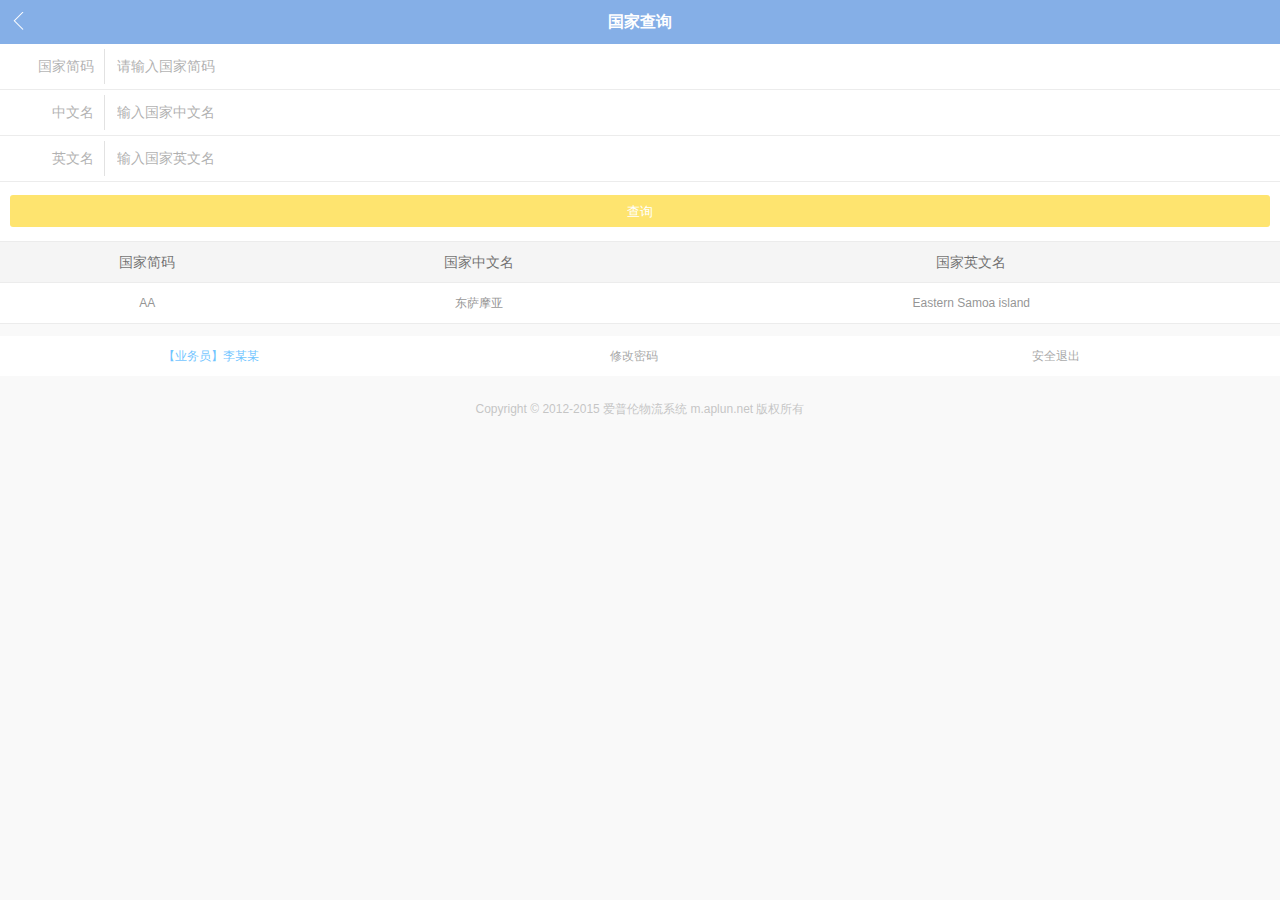
<file: wx-logistics-system/country.html>
<html>
<head>
<meta http-equiv="Content-Type" content="text/html; charset=utf-8" />
<meta name="author" content="m.aplun.net" />
<meta name="applicable-device" content="mobile" />
<meta name="viewport" content="width=device-width, initial-scale=1.0, maximum-scale=1.0, user-scalable=0" />
<title>国家查询 — 爱普伦物流系统·触摸版</title>
<link href="css/public.css" rel="stylesheet" type="text/css" />
<link href="css/style.css" rel="stylesheet" type="text/css">
<script src="js/jquery-1.8.3.min.js"></script>
<script>
$(window).load(function() {
	$("#status").fadeOut();
	$("#preloader").delay(350).fadeOut("slow");
})
</script>
</head>

<body>
<div class="mobile">
	<!--页面加载 开始-->
  <div id="preloader">
    <div id="status">
      <p class="center-text"><span>拼命加载中···</span></p>
    </div>
  </div>
  <!--页面加载 结束--> 
  <!--header 开始-->
  <header>
    <div class="header"> <a class="new-a-back" href="javascript:history.back();"> <span><img src="images/iconfont-fanhui.png"></span> </a>
      <h2>国家查询</h2>
      </div>
  </header>
  <!--header 结束-->
  
<section class="main">
  <form class="form-freight">
    <ul class="fm-list">
      <li class="fm-item">
        <label>国家简码</label>
        <input id="weightInput1" class="input-text-line" type="text" name="" value="" placeholder="请输入国家简码">
      </li>
      <li class="fm-item">
        <label>中文名</label>
        <input id="weightInput2" class="input-text-line" type="text" name="" value="" placeholder="输入国家中文名">
      </li>
      <li class="fm-item">
        <label>英文名</label>
        <input id="weightInput3" class="input-text-line" type="text" name="" value="" placeholder="输入国家英文名">
      </li>
    </ul>
    
    <div class="grid-btn">
      <input id="rateQuery" type="button" class="btn btn-submit" value="查询" name="">
    </div>
  </form>
  <section class="express-list">
  <table>
    <tbody><tr>
      <th>国家简码</th><th>国家中文名</th><th>国家英文名</th>
    </tr>
    <tr>
      <td>AA</td><td>东萨摩亚</td><td>Eastern Samoa island</td>
    </tr>
  </tbody></table>
  <div class="m_user w">
  	<a href="user.html" class="admin">【业务员】李某某</a>
    <a href="#">修改密码</a>
    <a href="#">安全退出</a>  </div>
</section>

</section>
  <div class="copyright">Copyright © 2012-2015 爱普伦物流系统 m.aplun.net 版权所有</div>
</div>
</body>
</html>
</file>
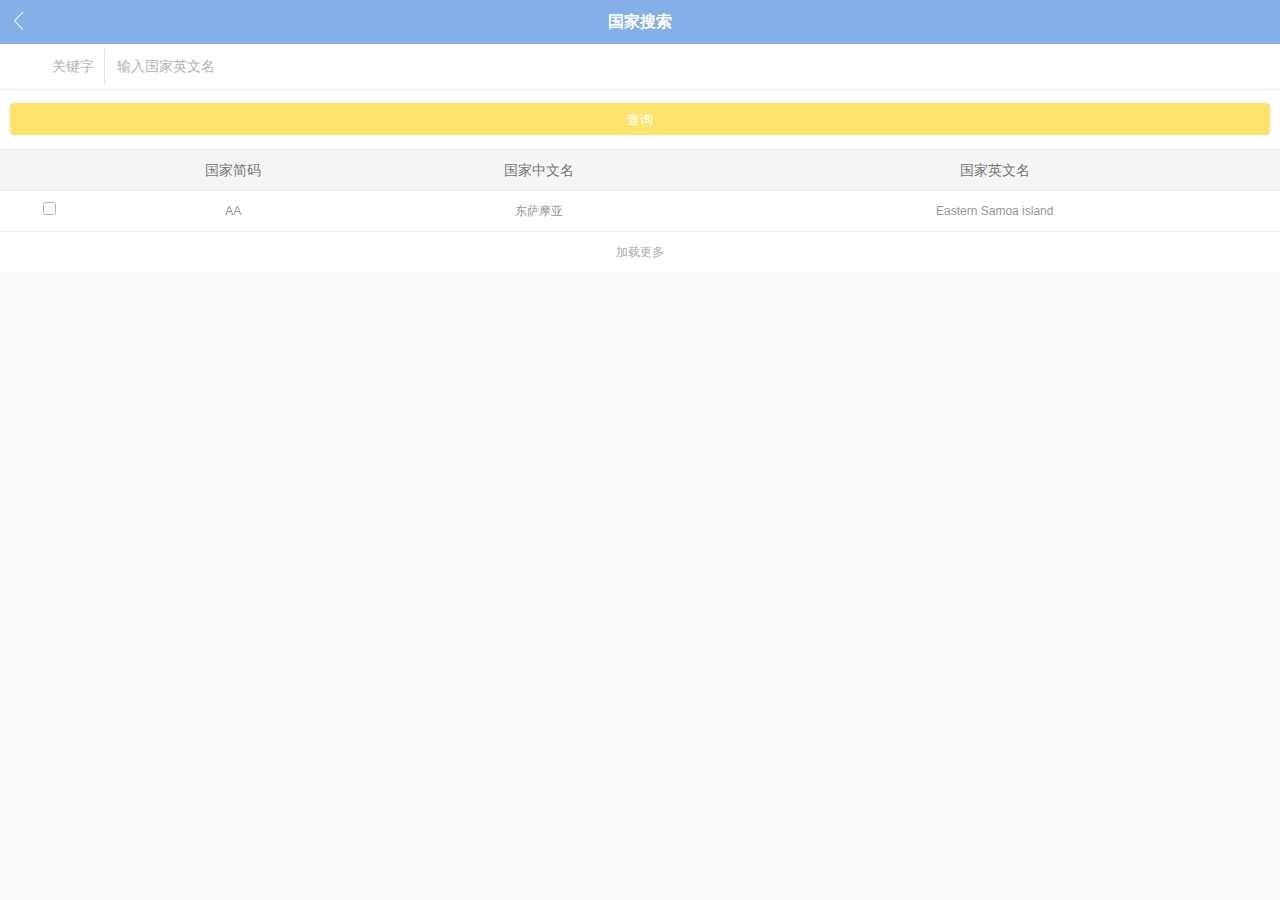
<file: wx-logistics-system/countrySearch.html>
<html>
<head>
<meta http-equiv="Content-Type" content="text/html; charset=utf-8" />
<meta name="author" content="m.aplun.net" />
<meta name="applicable-device" content="mobile" />
<meta name="viewport" content="width=device-width, initial-scale=1.0, maximum-scale=1.0, user-scalable=0" />
<title>国家搜索 — 爱普伦物流系统·触摸版</title>
<link href="css/public.css" rel="stylesheet" type="text/css" />
<link href="css/style.css" rel="stylesheet" type="text/css">
<script src="js/jquery-1.8.3.min.js"></script>
<script>
$(window).load(function() {
	$("#status").fadeOut();
	$("#preloader").delay(350).fadeOut("slow");
})
</script>
</head>

<body>
<div class="mobile">
	<!--页面加载 开始-->
  <div id="preloader">
    <div id="status">
      <p class="center-text"><span>拼命加载中···</span></p>
    </div>
  </div>
  <!--页面加载 结束--> 
  <!--header 开始-->
  <header>
    <div class="header"> <a class="new-a-back" href="javascript:history.back();"> <span><img src="images/iconfont-fanhui.png"></span> </a>
      <h2>国家搜索</h2>
      </div>
  </header>
  <!--header 结束-->
  
<section class="main">
  <form class="form-freight">
    <ul class="fm-list">
      <li class="fm-item">
        <label>关键字</label>
        <input id="weightInput3" class="input-text-line" type="text" name="" value="" placeholder="输入国家英文名">
      </li>
    </ul>
    
    <div class="grid-btn">
      <input id="rateQuery" type="button" class="btn btn-submit" value="查询" name="">
    </div>
  </form>
  <section class="express-list">
  <table>
    <tbody><tr>
      <th></th><th>国家简码</th><th>国家中文名</th><th>国家英文名</th>
    </tr>
    <tr>
      <td align="center"><input type="checkbox"></td><td>AA</td><td>东萨摩亚</td><td>Eastern Samoa island</td>
    </tr>
  </tbody></table>
  
  <div class="bl_more"><a href="#">加载更多</a></div>
</section>

</section>
  
</div>
</body>
</html>
</file>
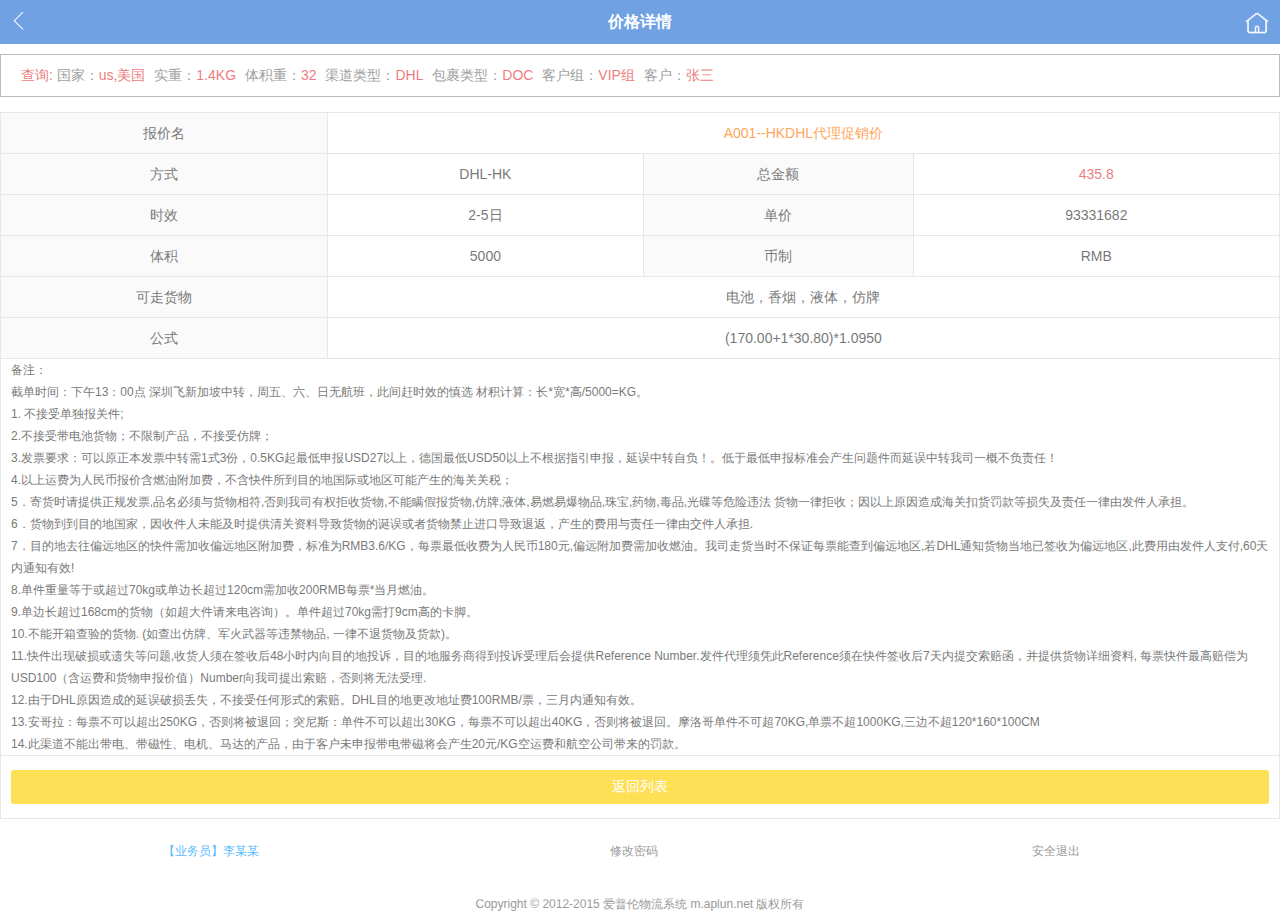
<file: wx-logistics-system/expPriceDetail.html>
<html>
<head>
<meta http-equiv="Content-Type" content="text/html; charset=utf-8" />
<meta name="author" content="m.aplun.net" />
<meta name="applicable-device" content="mobile" />
<meta name="viewport" content="width=device-width, initial-scale=1.0, maximum-scale=1.0, user-scalable=0" />
<title>快递价格查询 — 爱普伦物流系统·触摸版</title>
<link href="css/public.css" rel="stylesheet" type="text/css" />
<link href="css/style.css" rel="stylesheet" type="text/css">
<link rel="stylesheet" type="text/css" href="css/member.css" media="all" />
<script src="js/jquery-1.8.3.min.js"></script>
<script>
$(window).load(function() {
	$("#status").fadeOut();
	$("#preloader").delay(350).fadeOut("slow");
})
</script>
</head>

<body>
<div class="mobile">
	<!--页面加载 开始-->
  <div id="preloader">
    <div id="status">
      <p class="center-text"><span>拼命加载中···</span></p>
    </div>
  </div>
  <!--页面加载 结束--> 
  <!--header 开始-->
  <header>
    <div class="header"> <a class="new-a-back" href="javascript:history.back();"> <span><img src="images/iconfont-fanhui.png"></span> </a>
      <h2>价格详情</h2>
      <div class="head_right" style="top:10px;"><a href="index.html"><img src="images/iconfont-shouye.png" height="26"></a></div>
      </div>
  </header>
  <!--header 结束-->
  
<div class="main">
    <div class="new-order-track" style="margin-top:10px;">
    <span><b class="red">查询:</b> 国家：<strong>us,美国</strong> 实重：<strong>1.4KG</strong> 体积重：<strong>32</strong> 渠道类型：<strong>DHL</strong> 包裹类型：<strong>DOC</strong> 客户组：<strong>VIP组</strong>  客户：<strong>张三</strong></span>
    </div>
        <table class="tab_border f14" cellpadding="0" cellspacing="0">
                <tbody>
                    <tr>
                        <td class="tr td1">报价名</td>
                        <td class="tl" colspan="3"><b class="orange">A001--HKDHL代理促销价</b></td>
                    </tr>
                    <tr>
                        <td class="tr td1">方式</td>
                        <td class="tl">DHL-HK</td>
                        <td class="tr td1">总金额</td>
                        <td class="tl"><b class="red">435.8</b></td>
                    </tr>
                    <tr>
                        <td class="tr td1"> 时效</td>
                        <td class="tl">2-5日</td>
                        <td class="tr td1">单价</td>
                        <td class="tl">93331682</td>
                    </tr>
                    <tr>
                        <td class="tr td1"> 体积</td>
                        <td class="tl">5000</td>
                        <td class="tr td1"> 币制</td>
                        <td class="tl">RMB</td>
                    </tr>
                    <tr>
                        <td class="tr td1">可走货物</td>
                        <td class="tl" colspan="3">电池，香烟，液体，仿牌</td>
                    </tr>
                     <tr>
                        <td class="tr td1">公式
                        </td>
                        <td colspan="4">
                         (170.00+1*30.80)*1.0950
                        </td>
                        </tr>
                    <tr>
                        <td class="tl" colspan="4" align="left" style="font-size:12px; line-height:22px;">备注：											
<br>截单时间：下午13：00点   深圳飞新加坡中转，周五、六、日无航班，此间赶时效的慎选   材积计算：长*宽*高/5000=KG。  											
<br>1. 不接受单独报关件; 											
<br>2.不接受带电池货物；不限制产品，不接受仿牌；											
<br>3.发票要求：可以原正本发票中转需1式3份，0.5KG起最低申报USD27以上，德国最低USD50以上不根据指引申报，延误中转自负！。低于最低申报标准会产生问题件而延误中转我司一概不负责任！											
<br>4.以上运费为人民币报价含燃油附加费，不含快件所到目的地国际或地区可能产生的海关关税；											
<br>5．寄货时请提供正规发票,品名必须与货物相符,否则我司有权拒收货物,不能瞒假报货物,仿牌,液体,易燃易爆物品,珠宝,药物,毒品,光碟等危险违法 货物一律拒收；因以上原因造成海关扣货罚款等损失及责任一律由发件人承担。											
<br>6．货物到到目的地国家，因收件人未能及时提供清关资料导致货物的诞误或者货物禁止进口导致退返，产生的费用与责任一律由交件人承担.											
<br>7．目的地去往偏远地区的快件需加收偏远地区附加费，标准为RMB3.6/KG，每票最低收费为人民币180元,偏远附加费需加收燃油。我司走货当时不保证每票能查到偏远地区,若DHL通知货物当地已签收为偏远地区,此费用由发件人支付,60天内通知有效!											
<br>8.单件重量等于或超过70kg或单边长超过120cm需加收200RMB每票*当月燃油。											
<br>9.单边长超过168cm的货物（如超大件请来电咨询）。单件超过70kg需打9cm高的卡脚。											
<br>10.不能开箱查验的货物. (如查出仿牌、军火武器等违禁物品, 一律不退货物及货款)。											
<br>11.快件出现破损或遗失等问题,收货人须在签收后48小时内向目的地投诉，目的地服务商得到投诉受理后会提供Reference&nbsp;Number.发件代理须凭此Reference须在快件签收后7天内提交索赔函，并提供货物详细资料, 每票快件最高赔偿为USD100（含运费和货物申报价值）Number向我司提出索赔，否则将无法受理.											
<br>12.由于DHL原因造成的延误破损丢失，不接受任何形式的索赔。DHL目的地更改地址费100RMB/票，三月内通知有效。											
<br>13.安哥拉：每票不可以超出250KG，否则将被退回；突尼斯：单件不可以超出30KG，每票不可以超出40KG，否则将被退回。摩洛哥单件不可超70KG,单票不超1000KG,三边不超120*160*100CM											
<br>14.此渠道不能出带电、带磁性、电机、马达的产品，由于客户未申报带电带磁将会产生20元/KG空运费和航空公司带来的罚款。</td>
                    </tr>
                    <tr>
                        <td colspan="5"><a href="#" class="btn">返回列表</a></td>
                    </tr>
                </tbody>
            </table>
</div>
<div class="m_user w">
  	<a href="user.html" class="admin">【业务员】李某某</a>
    <a href="#">修改密码</a>
    <a href="#">安全退出</a>  </div>
  <div class="copyright">Copyright © 2012-2015 爱普伦物流系统 m.aplun.net 版权所有</div>
</div>
</body>
</html>
</file>
<file: wx-logistics-system/css/public.css>
@charset "utf-8";
/* CSS Document */
body {
	margin: 0px;
	padding: 0px;
	font-family:Helvetica,"Microsoft YaHei", Arial, Helvetica, sans-serif;
	background-color: #f5f5f5;
	-webkit-text-size-adjust: none 
}
ul, li {
	margin: 0px;
	padding: 0px;
	list-style-type: none;
}

img {
	border-top-width: 0px;
	border-right-width: 0px;
	border-bottom-width: 0px;
	border-left-width: 0px;
	border-top-style: none;
	border-right-style: none;
	border-bottom-style: none;
	border-left-style: none;
    max-width: 100%;
}
form {
	margin: 0px;
	padding: 0px;
}

a, div, header, span {
  -webkit-tap-highlight-color: rgba(255,255,255,0);
}
.mobile {
	background-color: #FFFFFF;
	min-width: 320px;
}
.clf { display: block; }
.clf:after { visibility: hidden; display: block; font-size: 0; content: " "; clear: both; height: 0; }
.w {
	background-color: #FFFFFF;
	float: left;
	min-width: 320px;
	/*width: 97%;*/
	width:100%;
	margin-top: 1%;
	/*margin-right: 1.5%;*/
	margin-bottom: 1%;
	/*margin-left: 1.5%;*/
}
.m_user {
	line-height: 40px;
}
.m_user a {
	float: left;
	width: 33%;
	text-decoration: none;
	color: #666666;
	font-size: 12px;
	text-align: center;
}
.m_user a.admin{color:#09f;}
.m_more {
	line-height: 40px;
	text-align: center;
	border-bottom-width: 1px;
	border-bottom-style: solid;
	border-bottom-color: #F6F6F6;
	float: left;
	width: 100%;
	border-top-width: 1px;
	border-top-style: solid;
	border-top-color: #F6F6F6;
}
.m_more a {
	line-height: 40px;
	height: 40px;
	width: 100%;
	color: #666666;
	text-decoration: none;
	float: left;
	font-size: 12px;
}
.data_null {
	background-image: url(../images/nothing.png);
	background-repeat: no-repeat;
	background-position: center;
	height: 150px;
}

/*页面加载*/
#preloader {position:fixed;z-index:2500;top:0;left:0;right:0;bottom:0;background-color:#fff; z-index:999999; }
#status {
	position:fixed;
	z-index:999999;
	width:250px;
	height:250px;
	position:absolute;
	left:50%;
	top:50%;
	background-size:32px 32px;
	margin-top: -125px;
	margin-right: 0;
	margin-bottom: 0;
	margin-left: -115px;
}
#status p{top:70%;}
.center-text{
	text-align:center;
	background-image: url(../images/loading.jpg);
	background-repeat: no-repeat;
	background-position: center top;
	height: 182px;
	width: 234px;
}
.center-text span {
	font-size: 14px;
	color: #999999;
	position: relative;
	top: 170px;
}

/*header*/
.header{
	height:44px;
	background:#2872d5;
	position: relative;
	z-index: 10;
}
.new-a-back {
	height: 40px;
	position: absolute;
	width: 45px;
}
.new-a-back span {
	background:url(../images/icon_fh.png) no-repeat 0px 0px / 18px 18px;
	display:block;
	height: 35px;
	text-indent:17px;
	width: 50px;
	color:#FFF;
	font-size:14px;
	padding-top: 8px;
	margin-left: -10px;
}
.new-a-back span img {
	width: 25px;
}

.header h2 {
	color: #fff;
	font-size: 16px;
	font-weight: normal;
	height: 44px;
	line-height: 44px;
	text-align: center;
	font-weight:bold;
}
.header .header_right {
	position: absolute;
	right: 10;
	top: 10;
}
.header .header_right img {
	height: 25px;
}
.head_right {
	position: absolute;
	top: 15px;
	right: 10px;
}
.head_right    a   {
	color:#FFFFFF;
	font-size:12px;
	padding-top:5px;
	text-decoration: none;
}
.search {
	margin-top: 2%;
}



.search_input {
	6width: 85%;
	margin: 0px;
	padding-top: 12px;
	padding-right: 0px;
	padding-bottom: 10px;
	padding-left: 40px;
	float: left;
	border-top-width: 0px;
	border-right-width: 0px;
	border-bottom-width: 0px;
	border-left-width: 0px;
	border-top-style: none;
	border-right-style: none;
	border-bottom-style: none;
	border-left-style: none;
	outline: none;
	font-family:Helvetica, "Microsoft YaHei", Arial, Helvetica, sans-serif;
	font-size: 13px;
	color: #666666;
	background-image: url(../images/iconfont-sousuo.png);
	background-repeat: no-repeat;
	background-position: 10px center;
	background-size: 20px;
	width: 80%;
}
.search_submit {
	float: left;
	width: 20%;
	height: 37px;
	border-top-width: 0px;
	border-right-width: 0px;
	border-bottom-width: 0px;
	border-left-width: 0px;
	border-top-style: none;
	border-right-style: none;
	border-bottom-style: none;
	border-left-style: none;
	outline: none;
	font-family:Helvetica, "Microsoft YaHei", Arial, Helvetica, sans-serif;
	font-size: 14px;
	line-height: 37px;
	color: #FFFFFF;
	background-color: #009999;
}
.m_input {
	width: 97%;
	padding-right: 1.5%;
	padding-left: 1.5%;
	font-size: 15px;
	color: #333333;
	height: 40px;
	font-family: Helvetica, "Microsoft YaHei", Arial, Helvetica, sans-serif;
	border: 1px solid #D7D7D7;
	margin: 1.5%;
	outline: none;
	border-radius: 3px;
}
.color_red {
	font-weight: bold;
	color: #ff6063;
}
.color_luse {
	font-weight: bold;
	color: #2872d5;
}

.color_chunlu {
	font-weight: bold;
	color: #91C756;
}

.footer a {
	float: left;
	width: 33%;
	height: 80px;
	text-align: center;
	text-decoration: none;
}
.footer .ico_img {
	margin-top: 15px;
}
.footer .ico_img img {
	width: 30px;
}

.footer a span {
	font-size: 12px;
	color: #666666;
	line-height: 30px;
}
.copyright {
	line-height: 40px;
	font-size: 12px;
	color: #999999;
	text-align: center;
	float: left;
	width: 100%;
}
.copyright a {
	text-decoration: none;
	color: #999999;
}
.gotop {
	background-image: url(../images/iconfont-fanhuidingbu.png);
	background-repeat: no-repeat;
	background-position: center center;
	background-size: 40px;
	height: 40px;
	width: 40px;
	position: fixed;
	right: 10px;
	bottom: 50px;
	z-index: 9999;
	cursor: pointer;
}
.no_login_show {
	background-color: #FFFFFF;
	text-align: center;
	float: left;
	width: 360px;
	overflow: hidden;
}
.no_login_show h1 {
	font-size: 16px;
	color: #666666;
	margin: 0px;
	line-height: 50px;
	border-bottom-width: 1px;
	border-bottom-style: dotted;
	border-bottom-color: #E7E7E7;
	background-color: #F9F9F9;
}
.no_login_show a {
	width: 100%;
	line-height: 50px;
	text-decoration: none;
	color: #ff6063;
	float: left;
	border-bottom-width: 1px;
	border-bottom-style: dashed;
	border-bottom-color: #EEEEEE;
}
/*新闻列表*/
.newslist1 li { border-bottom: 1px dotted #ccc; border-left: 0; padding:5px 0; border-right: 0; line-height: 40px; background: #fff; position: relative; }
.newslist1 li a { width: 100%; height: 100%; display: block; height: 30px; line-height:30px; }
.newslist1 li .txt { margin: auto 1em; height: 100%; overflow: hidden; vertical-align: middle }
.newslist1 li .txt h4 {margin:0;padding:0; font-weight:normal; color: #4B4B4B; font-size: 14px; overflow: hidden; white-space: nowrap; width: 80%; text-overflow: ellipsis; float: left; }
.newslist1 li .txt .upTime { font-size: 12px; color: #aaa; float: right }
/*底部导航*/
.navigate { overflow: hidden; height: 32px; line-height: 32px; font-size: 12px; padding: 0 2% 0 2%; margin-top: 10px; display: block; }
.login_block, .logout_block { float: left; }
.login_block a, .logout_block a { float: left; color: #2872d5; }
.logout_block { display: none; }
.login_block a:nth-child(2), .logout_block a:nth-child(2) {
 margin-left: 10px;
}
.go_top { float: right; color: #2872d5; }
.go_top i { display:none; float: right; width: 7px; height: 7px; border: 1px #2872d5 solid; border-width: 1px 1px 0 0; -webkit-transform: rotate(-45deg); -moz-transform: rotate(-45deg); transform: rotate(-45deg); margin: 13px 1px 0 5px; font-style: normal; }
.go_top a{ color: #2872d5; display:inline-block}

.bl_more  {
	line-height: 40px;
	text-align: center;
	border-bottom-width: 1px;
	border-bottom-style: solid;
	border-bottom-color: #EEEEEE;
	float: left;
	width: 100%;
	 background-color:#fff;
}
.bl_more  a  {
	line-height: 40px;
	height: 40px;
	width: 100%;
	color: #666666;
	text-decoration: none;
	float: left;
	font-size: 12px;
}
</file>
<file: wx-logistics-system/css/style.css>
@charset "utf-8";
/* CSS Document */
html, body, div, span, applet, object, iframe, h1, h2, h3, h4, h5, h6, p, blockquote, pre, a, abbr, acronym, address, big, cite, code, del, dfn, em, img, ins, kbd, q, s, samp, small, strike, strong, sub, sup, tt, var, b, u, i, center, dl, dt, dd, ol, ul, li, fieldset, form, label, legend, table, caption, tbody, tfoot, thead, tr, th, td, article, aside, canvas, details, embed, figure, figcaption, footer, header, hgroup, menu, nav, output, ruby, section, summary, time, mark, audio, video { margin: 0; padding: 0; border: 0; font-size: 100%; font: inherit; vertical-align: baseline; -webkit-box-sizing: border-box; box-sizing: border-box; }
body { line-height: 1.5; font-family: "Microsoft YaHei", Arial, Helvetica, sans-serif; background: #f5f5f5; -webkit-text-size-adjust: 100%; }
div, span, a, header { -webkit-tap-highlight-color: rgba(255,255,255,0); }
article, aside, details, figcaption, figure, footer, header, hgroup, menu, nav, section { display: block; }
ol, ul, li { margin: 0; padding: 0; list-style-type: none; }
a, a:hover { color: #333; text-decoration: none; }
input[type=submit], input[type=button], input[type=text], input[type=password] { -webkit-appearance: none; border: 0; box-shadow: none; font-family: "Microsoft YaHei", Arial, Helvetica, sans-serif; }
blockquote, q { quotes: none; }
blockquote:before, blockquote:after, q:before, q:after { content: ''; content: none; }
.clearfix:after { content: "\020"; display: block; height: 0; clear: both; visibility: hidden }
.clearfix { zoom: 1; }
.hidden { display: none }
.clear { height: 0; clear: both; }
.clr:after { display: block; clear: both; content: ""; visibility: hidden; height: 0 }
.clr { zoom: 1 }
table { border-collapse: collapse; border-spacing: 0; }
* { tap-highlight-color: rgba(0,0,0,0); -webkit-tap-highlight-color: rgba(0,0,0,0); -ms-tap-highlight-color: rgba(0,0,0,0); -webkit-box-sizing: border-box; -moz-box-sizing: border-box; -ms-box-sizing: border-box; box-sizing: border-box; }
input, textarea { outline: 0; resize: none; }
.viewport { min-width: 300px; max-width: 640px; margin: 0 auto; }
.fl { float: left; }
.fr { float: right; }
.whitebg { background-color: #fff; }
.tb30 { margin: 30px 0; }
.t10 { margin-top: 10px; }
.t5 { margin-top: 5px; }
.t15 { margin-top: 15px; }
.b10 { margin-bottom: 10px; }
.b5 { margin-bottom: 5px; }
.red { color: #e4393c!important; }
.blue { color: #09f!important; }
.green { color: #518900!important; }
.orange {
  color: #ff7800!important;
}
.txt_underline { text-decoration: underline; }
.bk{ display:block}
.f12{font-size:12px!important}
.f14{font-size:14px!important}
/*首页*/
.mhome { padding: 0; min-width: 300px; max-width: 640px; margin: 0 auto; }
/* ----------------banner---------------------- */
.slideBox { position: relative; overflow: hidden; margin: 0 auto; width: 100%; }
.slideBox .hd { position: absolute; height: 28px; line-height: 28px; bottom: 5px; right: 50%; margin-right: -40px; z-index: 1; }
.slideBox .hd li { display: inline-block; width: 8px; height: 8px; -webkit-border-radius: 5px; -moz-border-radius: 5px; border-radius: 5px; background: #fff; text-indent: -9999px; overflow: hidden; margin: 0 6px; }
.slideBox .hd li.on { background: #f70a00; }
.slideBox .bd { position: relative; z-index: 0; }
.slideBox .bd li .txt { position: absolute; left: 0; top: 0; z-index: 999; font-size: 30px; }
.slideBox .bd li { position: relative; text-align: center; }
.slideBox .bd li img { background: url(../images/loading.gif) center center no-repeat; vertical-align: top; width: 100%; }
.slideBox .bd li a { -webkit-tap-highlight-color: rgba(0,0,0,0); }
*/ .slideBox .bd li .tit {
display: block;
width: 100%;
position: absolute;
bottom: 50%;
height: 28px;
line-height: 24px;
color: #fff;
text-align: left;
font-size: 14px;
}
/*home menu*/
.mainmenu li { width: 50%; float: left; display: block; -moz-user-select: none; -webkit-user-select: none; -ms-user-select: none; }
.menubtn { display: block; text-decoration: none; color: #000; background-color: #ffffff; padding: 8px 10px; }
.mainmenu li:nth-child(odd) .menubtn { border-right: 1px solid #ccc; border-bottom: 1px solid #ccc; }
.mainmenu li:nth-child(even) .menubtn { border-bottom: 1px solid #ccc; }
.menubtn .menumesg { padding: 0px; }
.menubtn .menuimg { margin: 0 auto; height: 80px; width: 80px; display: block; overflow: hidden; }
.mainmenu li div img { border: 0; height: 80px; }
.mainmenu li .menutitle { padding: 5px 0; text-decoration: none; color: #000; overflow: hidden; text-overflow: ellipsis; white-space: nowrap; text-align: center; }
/*footer*/
.tp-1px-line-up { height: 0; border-top: 1px solid #ccc; border-width: 1px 0 0; }
.tp-footer { background: #fff; color: #848689; text-align: center; font-size: 12px; }
.tp-footer-links { margin: 0 auto; display: table; height: 13px; padding: 18px 0; width: 100%; }
.tp-footer-links li { display: table-cell; width: 22%; height: 13px; line-height: 13px; font-size: 13px; }
.tp-footer-links li a { color: #848689; text-decoration: none; }
.tp-footer-links li a:after { position: absolute; height: 17px; width: 17px; margin-left: 5px; margin-right: 0; background-image: url(../images/tp-sprites.png?v=12) no-repeat; background-position: -217px -319px; background-size: 300px auto; }
.tp-footer-links li:first-child, .tp-footer-links li:nth-child(2), .tp-footer-links li:nth-child(3) { border-right: 1px solid #d7d7d7; }
.tp-footer-links li:last-child { width: 34%; }
.tp-footer-links li.tel a { display: block; color: #f70a00; font-size: 1.125em; }
.tp-footer-platforms { height: 69px; width: 320px; margin: 0 auto; display: table; }
.tp-footer-platforms li { display: table-cell; }
.tp-footer-platforms li a { display: block; width: 45px; margin: 0 auto; font-size: 12px; color: #848689; text-decoration: none; position: relative; }
.tp-footer-platforms li.current a { color: #252525; }
.tp-footer-platforms li a.badge:after { content: ""; display: block; width: 10px; height: 10px; position: absolute; top: 2px; right: 3px; background-position: -150px 0; }
.tp-footer-platforms li a:before { content: ""; display: block; height: 38px; width: 33px; margin: 9px auto 0; background-position: 0 -70px; opacity: .6; background: url(../images/tp-sprites.png?v=12) no-repeat; background-size: 200px 385px; }
.tp-footer-platforms li.current a:before { opacity: 1; }
.tp-footer-platforms li.tp-footer-icon-touchscreen a:before { background-position: -40px -70px; }
.tp-footer-platforms li.tp-footer-icon-pc a:before { background-position: -80px -70px; }
.tp-footer-platforms li.tp-footer-icon-apps a:before { background-position: -120px -70px; }
.tp-footer-copyright { height: 44px; line-height: 44px; text-align: center; color: #848689; font-size: 12px; }
/*footer 2*/
.new-footer { margin-top: 10px; background-color: #f3f2f2; font-size: 14px; color: #6e6e6e; text-align: center; }
.new-footer .new-f-section, .new-footer .new-f-section2 { padding: 10px 0; }
.new-footer .new-f-section a:first-child { margin-left: 0; }
.new-footer .new-f-section .on { color: #c30202; }
.new-footer .new-f-section a { margin-left: 20px; color: #6e6e6e; }
.new-footer .new-f-login a { color: #fff; }
.new-footer .new-f-login .new-bar2 { margin: 0 5px; }
.new-footer .new-f-login .new-back-top { position: absolute; right: 12px; }
.new-footer .new-f-login { position: relative; padding: 0 12px; background-color: #a8a8a8; line-height: 27px; color: #fff; text-align: left; height: 27px; }
.new-footer .new-f-section2 { padding-top: 0; font-size: 12px; color: #6e6e6e; }
/*底部固定工具条*/
#tool { position: fixed; bottom: 0; left: 0; right: 0; z-index: 900; -webkit-tap-highlight-color: rgba(0, 0, 0, 0); }
.toollist { position: fixed; z-index: 900; bottom: 0; left: 0; right: 0; margin: auto; display: block; height: 50px; background-color: #f1f1f1; border-top: 1px solid #ccc; }
.toollist li { float: left; width: auto; height: 100%; width: 25%; position: static!important; margin: 0; border-radius: 0!important; -webkit-box-sizing: border-box; box-sizing: border-box; -webkit-box-flex: 1; box-flex: 1; -webkit-box-sizing: border-box; box-shadow: none!important; background: none; color: #666; }
.toollist li a { font-size: 12px; line-height: 20px; text-align: center; display: block; text-decoration: none; padding-top: 4px; position: relative; color: #666; }
.toollist li a img { width: 24px; height: 24px; }
.toollist li a p { font-size: 12px; display: block !important; line-height: 16px; text-align: center; color: #666; }
.toollist li.on a, .toollist li.on p { color: #e60012; }
/*灰色主题*/
.toollist_gray { border-top: 1px solid #3D3D46; background-image: linear-gradient(top, #697077, #464A53 60%, #3F434E); background-image: -o-linear-gradient(top, #697077, #464A53 60%, #3F434E); background-image: -ms-linear-gradient(top, #697077, #464A53 60%, #3F434E); background-image: -moz-linear-gradient(top, #697077, #464A53 60%, #3F434E); background-image: -webkit-linear-gradient(top, #697077, #464A53 60%, #3F434E ); box-shadow: 0 1px 0 #949494 inset; -moz-box-shadow: 0 1px 0 #949494 inset; -webkit-box-shadow: 0 1px 0 #949494 inset; -o-box-shadow: 0 1px 0 #949494 inset; }
.toollist_gray li { border-right: 1px solid rgba(148, 148, 148, 0.6); }
.toollist_gray li a { color: #fff; }
/*内页顶部*/
.new-header { position: relative; z-index: 8888; height: 44px; background: #e60012; }
.new-a-back { position: absolute; top: 6px; left: 20px; width: 30px; height: 32px; }
.new-header h2 { height: 44px; line-height: 44px; font-weight: normal; font-size: 16px; color: #fff; text-align: center; }
.new-a-tp { position: absolute; top: 6px; right: 7px; width: 37px; height: 30px; }
.new-a-tp span { display: inline-block; width: 21px; height: 21px; margin: 5px 0 0 8px; background: url(../images/tp-sprites.png) -124px -177px no-repeat; background-size: 200px 385px; text-indent: -9999px; }
.new-a-back span { display: inline-block; width: 18px; height: 18px; margin-top: 6px; background: url(../images/tp-sprites.png) -56px -153px no-repeat; background-size: 200px 385px; text-indent: -9999px; }
/*taopai 键*/
.new-tp-tab { border-bottom: 1px solid #d0cece; background-color: #fff; -webkit-transform-origin: 0px 0px 0px; opacity: 1; -webkit-transform: scale(1, 1); display: none; }
.new-tp-tab .new-tbl-cell .icon, .new-tp-tab .new-tbl-cell .icon2, .new-tp-tab .new-tbl-cell .icon3, .new-tp-tab .new-tbl-cell .icon4 { display: inline-block; width: 22px; height: 22px; background: url(/m/images/touch2013/icon2b.png) -60px -25px no-repeat; background-size: 180px 180px; text-indent: -9999px; }
.new-tp-tab .new-tbl-cell { width: 25%; padding: 9px 0; font-size: 12px; color: #fff; text-align: center; }
.new-tbl-type { display: table; width: 100%; }
.new-tbl-cell { display: table-cell; }
.new-tbl-cell span { color: #787878; }
.new-tbl-cell p { color: #6e6e6e; }
/*list style*/
  /*aboutus list*/
.card_cm { margin: 0 10px 20px 10px; min-width: 300px; overflow: hidden; }
.card_cm ul { }
.card_cm ul li { display: block; position: relative; border: 1px solid #ddd; border-radius: 3px; -moz-border-radius: 3px; -webkit-border-radius: 3px; height: 50px; line-height: 30px; background: #fff; margin-top: 10px; vertical-align: top; padding: 10px; font-size: 16px; color: #333; }
.card_cm ul li a { display: block; }
.card_cm ul li i { width: 8px; height: 14px; display: block; position: absolute; top: 18px; right: 10px; background: url(../images/tp-sprites.png) -186px -50px no-repeat; background-size: 200px 385px; }
.card_cm ul li em { display: inline-block; float: left; width: 30px; height: 30px; font-style: normal; font-size: 18px; line-height: 30px; text-align: center; color: #fff; background: #fdd000; margin-right: 8px; border-radius: 3px; -moz-border-radius: 3px; -webkit-border-radius: 3px; }
.card_cm ul li em.rmb { display: inline-block; float: left; width: 30px; height: 30px; background: #539608 url(../images/ico-rmb.png) no-repeat center center; background-size: 12px; margin-right: 5px; border-radius: 3px; -moz-border-radius: 3px; -webkit-border-radius: 3px; }
.card_cm ul li em.message { display: inline-block; float: left; width: 30px; height: 30px; background: #539608 url(../images/ico-message.png) no-repeat center center; background-size: 20px; margin-right: 5px; border-radius: 3px; -moz-border-radius: 3px; -webkit-border-radius: 3px; }
/*aboutus 内页*/
.promotion-banner, .signed-img { margin: 10px 0 0 0; }
.promotion-banner img, .signed-img img { width: 100%; display: block; }
.grid-main { margin-top: 10px; }
.ui-info-title { background-color: #a8a8a8; padding: 10px; font-size: 1.143em; }
.ui-info-title h1 { color: #fff; }
.ui-info-content { padding: 10px; background-color: #fff; border-bottom: #ddd 1px solid; color: #333; font-size: 14px; }
.ui-article p { margin: 0 0 9px; }
.ui-article li { margin: 7px 0; list-style: disc; margin-left: 20px; }
.ui-article-scroll { max-height: 300px; overflow-y: auto; }
.ui-article h3, .ui-article .enhance-text { color: #ec2200; }
.ui-article img { max-width: 100%; }
.ui-article a { color: #ec2200; text-decoration: underline; }
.ui-article table { max-width: 100%; width: 100%; }
.ui-article th, .ui-article td { border: 1px solid #ccc; padding: 10px; }
/*通用输入框*/
/*通用 btn*/
.btn { font: 1em bold 'Microsoft YaHei', Arial, Helvetica, sans-serif; width: 100%; height: 2.4em; line-height: 2.4em; border-radius: 3px; cursor: pointer; color: #fff; text-align: center; background: #fdd000; display: block; margin: 1em 0; }
.btn:hover { color: #ea5252 }
.btnGray { color: #333; background: #ccc; }
.btnRed { color: #fff; background: #ea5252; }
.btnRed:hover { color: #fff }
.btn-type1, .btn-type1:hover { display: block; padding: 8px 0; border-radius: 2px; background-color: #c00; font-size: 14px; color: #fff; text-align: center; }
.btn-small1 {
  width: 100px;
  background-image: linear-gradient(to bottom,#fba949,#fba239);
  background-color: #fba949;  display: inline-block;
  border-radius: 3px;
  color: #fff;
  height: 30px;
  line-height: 30px;
  text-align: center;
  vertical-align:middle;
}
.btn-small2 {
  margin-left: 9px;
  margin-right: 9px;
  width: 140px;
  background-image: linear-gradient(to bottom,#fd6161,#fd5b5b);
  background-color: #fd6161;  display: inline-block;
  border-radius: 3px;
  color: #fff;
  height: 30px;
  line-height: 30px;
  text-align: center;
  vertical-align:middle;
}
.btn-small3 {
  margin-left: 1%;
  margin-right: 1%;
  width: 30.33%;
  background-color: #09f;  display: inline-block;
  border-radius: 3px;
  color: #fff;
  height: 30px;
  line-height: 30px;
  text-align: center;
  vertical-align:middle;
}
/*news*/
.cot { margin: 0; color: #282828; overflow: hidden; }
.newslist li { height: 40px; border-bottom: 1px solid #e1e1e1; border-left: 0; border-right: 0; line-height: 40px; background: #fff; position: relative; }
.newslist li a { width: 100%; height: 100%; display: block; }
.newslist li img { display: block; height: 100%; float: left; width: auto; }
.newslist li .txt { margin: auto 1em; height: 100%; overflow: hidden; vertical-align: middle }
.newslist li .txt h4 { color: #4B4B4B; font-size: 14px; overflow: hidden; white-space: nowrap; width: 80%; text-overflow: ellipsis; float: left; }
.newslist li .txt .upTime { font-size: 12px; color: #aaa; float: right }
.loading { display: block; height: 50px; width: 100%; text-align: center; position: relative; top: -40px; }
.loading img { width: 30px; }
.xt { top: -40px; position: relative; text-align: center; }
.newtit { color: #282828; font-size: 24px; text-align: center; margin-top: 10px; }
.newUpTime { font-size: 12px; text-align: center; color: #8e8e8e; padding-bottom: 10px; margin-bottom: 10px; border-bottom: 1px dotted #ccc; }
.detl { margin: 0 10px; overflow: hidden; margin-bottom: 20px; font-size: 0.875rem; color: #666; }
.detl .newtxt { text-indent: 2em; margin-bottom: 20px; }
.detl li { margin-bottom: 10px; width: 100%; }
.detl img { width: 100%; }
.fp a { display: inline-block; width: 48%; height: 30px; background-color: #f1f1f1; border: 1px solid #D3D3D3; border-radius: 2px; text-align: center; color: #727272 }
/*查件*/
h1.logo { padding: 2rem 0 0.75rem; text-align: center; }
h1.logo img { height: 3rem; }
section h2 { padding: 0.5rem; text-align: left; font-weight: normal; border-bottom: 1px solid #d3d3d3; }
/*查件输入框*/
.input-box { }
.input-box form { margin: 0 0.625rem; position: relative; display: -webkit-box; -webkit-box-align: stretch; border: 1px solid #0092f7; }
.input-box input { display: block; line-height: 40px; height: 40px; }
.num-inp { padding: 0.25rem 0.5rem; padding-right: 2.5rem; -webkit-box-flex: 1; -webkit-appearance: none; height: 2rem; font-size: 1rem; border: none; border-radius: 0; }
.query-btn { width: 2.5rem; height: 2.5rem; border: none; border-left: 1px solid #f70a00; background: url(../images/searchbg.png) center center no-repeat #f70a00; border-radius: 0; background-size: auto 100%; }
.input-box .num-inp:focus { outline: none; -webkit-box-shadow: inset 0 1px 2px rgba(0,0,0,0.3); -moz-box-shadow: inset 0 1px 2px rgba(0,0,0,0.3); box-shadow: inset 0 1px 2px rgba(0,0,0,0.3) }
.input-box .scan { position: absolute; top: 0.25rem; right: 3.25rem; width: 2rem; height: 2rem; background: url(../images/saomiao.png) no-repeat; background-size: 100% 100%; }
.input-box .clear { position: absolute; top: 0.25rem; right: 3.25rem; width: 2rem; height: 2rem; background: url() no-repeat; background-size: 100% 100%; }
.input-droplist { position: absolute; z-index: 5; top: 0; left: 0; width: 100%; font-size: 0.875rem; }
.input-droplist ul { margin-right: 3rem; border: 0.0625rem solid #ccc; background-color: #fff; }
.input-droplist li a { display: block; padding: 0.5rem; color: #3781e4; border-bottom: 1px solid #ececec; }
.input-droplist li:nth-last-child(1) a { border-bottom: none; }
.input-droplist li a span { float: right; margin-right: 0.25rem; color: #999; }
.input-droplist div { margin-right: 3rem; height: 1.75rem; border: 0.0625rem solid #ccc; border-top: none; background-color: #eee; }
.input-droplist div a { display: inline-block; padding: 0 0.5rem; height: 1.75rem; line-height: 1.75rem; color: #999; }
.input-droplist div a:nth-child(2) { float: right; border-left: 0.0625rem solid #ccc; }
/*查件结果*/
.com-info { -webkit-box-align: center; padding: 1rem 0.5rem; }
.com-info .info1 { height: 2.5rem; width: 3.5rem; border: 1px solid #3781E4; position: relative }
.com-info .info2 { -webkit-box-flex: 1; height: 2.625rem; }
.com-info .info1 img { width: 2rem; vertical-align: middle; border-radius: 1.5rem; margin: 0.25rem; }
.a-choosecom:after { content: ""; position: absolute; width: 0px; height: 0px; border-left: 5px solid transparent; border-right: 5px solid transparent; border-top: 5px solid rgb(203, 203, 203); font-size: 0px; line-height: 0px; top: 1.2rem; right: 0.2rem; }
.com-info .info1 select { margin-left: -1000rem; }
.result-list { border-top: 0.0625rem solid #dddddd; }
.result-list li { display: -webkit-box; -webkit-box-align: center; overflow: hidden; color: #777; border-bottom: 0.0625rem solid #dddddd; }
.result-list li.last { color: #0092f7; }
.result-list li .col1, .result-list li .col2, .result-list li .col3 { display: block; }
.result-list li .col1 { width: 6rem; padding: 0.625rem; text-align: center; font-size: 0.875rem; font-weight: bold; font-family: Helvetica, Arial, sans-serif; }
.result-list li .col2 { width: 1.25rem; position: relative; }
.result-list li .col3 { -webkit-box-flex: 1; padding: 0 0.625rem; font-size: 0.875rem; }
.result-list li .col1 dd { margin-top: 0.25rem; }
/*.result-list li.first .col1 dd{font-size:2rem;}
.result-list li.last .col1 dd{font-size:2rem;}*/
.result-list li .col2 .line1, .result-list li .col2 .line2 { position: absolute; z-index: 1; left: 0; width: 0.5rem; height: 10em; border-right: 0.0625rem solid #dddddd; }
.result-list li .col2 .line1 { top: -10em; }
.result-list li .col2 .line2 { top: 0; }
.result-list li .col2 .point { position: absolute; z-index: 2; top: -0.5rem; left: 0; width: 0.9375rem; height: 0.9375rem; border-radius: 0.9375rem; background-color: #fff; border: 0.0625rem solid #dddddd; }
.result-list li .col2 .point:before { content: ""; position: absolute; top: 0.45rem; left: 0.0625rem; height: 0.125rem; width: 0.5rem; overflow: hidden; background: #ddd; -webkit-transform: rotate(45deg); transform: rotate(45deg); border-radius: .02em; }
.result-list li .col2 .point:after { content: ""; position: absolute; top: 0.45rem; right: 0.0625rem; height: 0.125rem; width: 0.5rem; overflow: hidden; background: #ddd; -webkit-transform: rotate(135deg); transform: rotate(135deg); border-radius: .02em; }
.result-list li.first .col2 .point { }
.result-list li.last .col2 .point { border: solid 1px #FE8540 }
.result-list li.finish { position: relative; }
.result-list li.finish .col2 .point { background-color: #ef5858; }
.result-list li.finish .point:before { content: ""; position: absolute; top: 0.5625rem; left: 0.0625rem; height: 0.125rem; width: 0.375rem; overflow: hidden; background: #FFF; -webkit-transform: rotate(45deg); transform: rotate(45deg); border-radius: .02em; }
.result-list li.finish .point:after { content: ""; position: absolute; top: 0.46rem; right: 0; height: 0.125rem; width: 0.75rem; overflow: hidden; background: #FFF; -webkit-transform: rotate(135deg); transform: rotate(120deg); border-radius: .02em; }
.result-box .result-btn { display: inline-block; margin: 1rem 0.5rem 0; padding: 0 1.5rem; height: 2.5rem; line-height: 2.5rem; font-size: 1rem; color: #fff; background-color: #fe8540; border-radius: 0.25rem; }
.result-fail { padding: 8rem 0 2rem; overflow: hidden; color: #ff7f02; background: url() center 2rem no-repeat #fff; background-size: 10rem 5rem; }
.result-success p, .result-fail p { line-height: 1.8rem; text-align: center; font-size: 0.875rem; color: #333; }
/*查询结果样式2*/
.new-order { padding: 20px 12px; }
.new-order-track { padding: 10px 20px; border: 1px solid #999; }
.new-order-track span { display: block; font-size: 14px; color: #6e6e6e; }
.new-order-track span  strong{margin-right:5px;color: #e4393c; }
.new-order-track .new-txt-rd2 { color: #e4393c; }
.new-p-re { position: relative; }
.new-order-flow { margin-top: 20px; padding: 5px 10px 30px; border-left: 1px solid #ccc; }
.new-order-arr { position: absolute; top: -4px; left: -5px; width: 9px; height: 9px; background: url(../images/tp-sprites.png) 0 -720px no-repeat; }
.new-of-storey li { position: relative; padding: 15px 10px; border-bottom: 1px dotted #e8e5e5; }
.new-of-storey li span { display: block; font-size: 14px; color: #6e6e6e; }
.new-of-storey li .icon { position: absolute; top: 42%; left: -15px; width: 9px; height: 9px; border-radius: 5px; background-color: #ccc; }
.new-of-storey li .icon.on { background-color: #e4393c; }
/*反馈*/
.feedback { padding: 1rem; text-align: center; color: #333; }
.feedback textarea { padding: 2%; width: 96%; height: 10rem; color: #333; border-radius: 0.25rem; resize: none; font-family: "Microsoft YaHei"; }
/*加载更多*/
.new-load-more { padding: 25px 0; text-align: center; cursor: pointer; display: block; }
.new-load-more span { display: block; width: 120px; margin: 0 auto; color: #67738a; font-size: 12px; }
.new-spinner { text-align: center; height: 80px; width: 100px; margin: 0 auto; padding-top: 20px; }
/*help pic list*/
.help_piclist { margin-top: 5px; }
.help_piclist li { width: 50%; float: left; display: block; -moz-user-select: none; -webkit-user-select: none; -ms-user-select: none; }
.help_piclist a { display: block; text-decoration: none; background-color: #ffffff; padding: 8px 10px; box-shadow: 0 1px 3px 0 rgba(0, 0, 0, 0.15); -moz-box-shadow: 0 1px 3px 0 rgba(0, 0, 0, 0.15); -webkit-box-shadow: 0 1px 3px 0 rgba(0, 0, 0, 0.15); /*-webkit-border-radius:10px;
	-moz-border-radius:10px;
	border-radius:10px;*/ color: #fff; }
.help_piclist li:nth-child(odd) a { margin: 5px 5px 5px 10px; }
.help_piclist li:nth-child(even) a { margin: 5px 10px 5px 5px; }
.help_piclist .hpimg { text-align: center; }
.help_piclist .hpimg img { width: 116px; height: 116px; }
.help_piclist .hptxt { text-align: center; }
.help_piclist .hpli1 { background-color: #e60012 }
.help_piclist .hpli2 { background-color: #fdd000 }
.help_piclist .hpli3 { background-color: #159fe7 }
.help_piclist .hpli4 { background-color: #ff6600 }
/*helplist*/
.helplist { margin: 0; color: #282828; overflow: hidden; }
.helplist li { height: 40px; line-height: 40px; border-bottom: 1px solid #e1e1e1; border-left: 0; border-right: 0; background: #fff; position: relative; }
.helplist li a { width: 100%; height: 100%; display: block; text-indent: 1em; }
.helptit { color: #282828; font-size: 16px; margin-top: 10px; border-bottom: 1px solid #ccc; padding: 0.6em; margin-bottom: 1em; }
.helplist li .arrow { -webkit-transform: rotate(45deg); border: solid #c00000; border-width: 2px 2px 0px 0px; display: inline-block; height: 7px; width: 7px; position: absolute; right: 10px; top: 50%; margin-top: -3px; border-color: #c7c7cc; }
#one .mt { padding-top: 3px; padding-bottom: 2px; line-height: 25px; background: #666; padding-left: 7px; font-weight: 900; color: #fff; font-size: 16px; margin: 0 10px; }
#one .mc { padding: 8px 10px; font-size: 14px; line-height: 20px; color: #333 }
/*集运工具列表*/
#dvmenu { padding-left: 12px; padding-right: 12px; color: #535353; }/*line-height:26px; font-size:18px;*/
#dvmenu li { width: 100%; height: 72px; margin-top: 22px; border: 1px solid #d0d0d0; -moz-border-radius: 6px; -webkit-border-radius: 6px; border-radius: 6px; background: #fafafa; }
#dvmenu li a { width: 100%; display: block; height: 70px; font-size: 20px; color: #868686; padding-top: 10px; background: url(../images/app-ico1.png) no-repeat right 28px; vertical-align: middle; }
#dvmenu li a img { vertical-align: middle; margin-left: 15px; margin-right: 25px; height: 50px; width: 50px; }
/*运费查询*/
.fm-list { background-color: #fff; }
.fm-list .fm-item { padding: 5px 15px 5px 115px; border-bottom: #ddd 1px solid; position: relative; z-index: 0; min-height: 45px; position:relative;}
.fm-list .fm-item label { font-size: 14px; display: block; width: 100px; text-align: right; position: absolute; top: 5px; left: 5px; line-height: 35px; height: 35px; padding-right: 10px; color: #787878; border-right: 1px solid #ccc; }
.fm-list .fm-item input, .fm-list .fm-item select { width: 100%; font-size: 14px; font-family: "microsoft yahei"; border: 0; outline: none; height: 35px; line-height: 33px; }
.fm-list .fm-item select { }
.fm-list .fm-item-more { padding: 0 0 0 60px; }
.fm-list .fm-item-more label { width: 50px; border: 0; }
.fm-list .fm-item-more .label-content { }
.fm-list .fm-item-more .label-cols { float: left; display: inline-block; width: 33.3333333%; border-left: #ddd 1px solid; }
.fm-list .fm-item-more .label-box { display: inline-block; padding: 5px 35px 5px 30px; position: relative; z-index: 0; }
.fm-list .fm-item-more .label-box label { width: 20px; border: 0; }
.fm-list .fm-item-more .label-box .unit { display: inline-block; position: absolute; top: 5px; right: 10px; color: #ccc; line-height: 35px; font-size: 12px; }

.fm-list .fm-item .search_btn{ position:absolute; top:10px;right:10px;}
.grid-btn { padding: 0 0.6em; }
/*运费查询结果*/
.express-list { border-top: #ddd 1px solid; margin-bottom: 30px; }
.express-list table { width: 100%; white-space-collapse: collapse; background-color: #fff; font-size: 14px; }
.express-list table th { background-color: #eee; border-bottom: #ddd 1px solid; height: 40px; line-height: 40px; text-align: center; }
.express-list table td { border-bottom: #ddd 1px solid; height: 40px; line-height: 40px; text-align: center; color: #444;font-size: 12px; }
.express-list table td span { color: #f00; }
.express-list table td i { font-size: 12px; color: #999; margin-left: 2px; }
/*自提点查询*/
.DP-box { margin-top: 10px; background: #FFF; border-top: 1px solid #c8c7cc; border-bottom: 1px solid #c8c7cc; display: inline-block; width: 100%; }
.DP-width { color: #707070; font-size: 14px; margin: 0 10px; }
.DP-width p { min-height: 30px; line-height: 25px; text-align: left; vertical-align: bottom; }
.DP-width .DP-name { margin-top: 5px; border-bottom: 1px solid #e4e4e4; color: #e60012; }
.DP-width .DP-name span { color: #333; }
.DP-addr { margin-top: 5px; margin-bottom: 5px; }
.DP-addr i { width: 12px; height: 18px; background-image: url(../images/tp-sprites.png); display: inline-block; background-size: 200px 385px; background-position: -150px -30px; vertical-align: middle; margin-right: 8px; }
</file>
<file: wx-logistics-system/css/member.css>
@charset "utf-8";
/* CSS Document */
body { background-color: #fff; }
.uc_menu { margin: 0 auto; position: relative; width: 100%; height: auto; margin-top: 0px; font-size: 14px; }
.uc_menu .tm_div { float: left; width: 33.33%; box-sizing: border-box; text-align: center; height: 142px; overflow: hidden; position: relative; cursor: pointer; border-right: 1px solid #ccc; border-bottom: 1px solid #ccc; }
.uc_menu .tm_div:nth-child(3n+0) { border-right: 0; }
.uc_menu .tm_div a { display: block; }
.uc_menu .tm_div img { width: 80px; height: 80px; margin-top: 12px; }
.uc_menu .tm_div .a { height: 18px; line-height: 18px; text-decoration: none; color: #333; }
.uc_header { background-color: #e60012; padding: 0 2em 1em; color: #fff; }
.uc_header .uh_img { text-align: center; }
.uc_header .uh_name { text-align: center; font-size: 18px; padding-bottom: 5px; }
.uc_header .span { font-size: 12px; }
.uc_header .idspan { font-family: Arial, Helvetica, sans-serif; margin-left: 5px; }
/*运单列表*/
.sttable { margin-bottom: 28px; background: #e5e5e5; width: 100%; border-collapse: inherit; border-collapse:collapse;  color: #666; font-size:14px; }
.sttable th { height: 40px; line-height: 40px; text-align: center; font-weight: normal; color: #c33;border: 1px solid #e5e5e5; }
.sttable td { padding: 10px 0; text-align: center; line-height: 24px; background: #fff;border: 1px solid #e5e5e5; }
.sttable td span { color: #3b5999; }
/*基本信息*/
/*.info_list { line-height: 3.5rem; background-color: #fff; }
.info_list dl { padding: 12px 8px; color: #333; border-bottom: 1px solid #ddd; display: block; padding-left: 0.75rem; padding-right: 3rem; overflow: hidden; text-overflow: ellipsis; white-space: nowrap; color: #5a5a5a; }
.info_list dl dt { float: left; color: #222; }
.info_list dl dd { padding-left: 0.75rem; float: left; color: #787878; }*/
/*会员首页 3列数据显示框样式*/
.padding-list { width: 100%; overflow: hidden; background-color: #FFF; }
.padding-list li { float: left; width: 33.333%; height: 5em; vertical-align: middle;border-right: 1px solid #ccc;border-bottom: 1px solid #ccc;text-align: center; position: relative }
.padding-list li:last-child {border-right:none; }
.padding-list li a { color: #a5a5a5; text-decoration: none;width: 100%; height: 100%; vertical-align: middle; display:block;padding-top:1em; }
.padding-list li p { line-height: 1.3em; color: #848689 }
.padding-list li .numspan{color:#f00; font-size:20px;}
/*财务流水*/
.page-txt{
  display: block;
  font-size: 14px;
  color: #333;
  padding:20px 12px;
  padding-bottom:0;
}
.cost-list { padding: 20px 12px; }
.cost-list-li { padding: 10px 15px; border: 1px solid #ccc; position:relative;margin-bottom:1em; }
.cost-list-li span { display: block; font-size: 14px; color: #333; }
.cost-list-li .new-txt-rd2 {font-size:12px;color: #999; }
.cost-list-li .cost-num{position:absolute;right:10px;top:0;}
.cost-list-li .cost-num span{ font-size:14px; line-height:60px;height:60px; font-weight:bold;}

/*通用输入款，文字框混合编排*/
.info_list {
	background-color:#fff;
}
.info_list .info_item{
	padding:5px 15px 5px 115px;
	border-bottom:#ddd 1px solid;
	position:relative;
	z-index:0;
	min-height:45px;
}
.info_list .info_item label { font-size:14px;
	display:block;
	width:100px;
	text-align:right;
	position:absolute;
	top:5px;
	left:5px;
	line-height:35px;
	height:35px;
	padding-right:10px;
	color:#333;
	border-right:1px solid #ccc;
}
.info_list .info_item input.input-text-line,.info_list .info_item select{width:100%; font-size:14px; font-family:"microsoft yahei"; border:0; outline:none;height:35px; line-height:33px;}
.info_list .info_item input.input-text-line-disabled{padding:0 5px;}
.info_list .info_item span{height:35px; line-height:35px;}
.info_list .info_item span.disabled{color:#999;}
.info_list .info_item-more {
	padding:0 0 0 60px;
}
.info_list .info_item-more label {
	width:50px;
	border:0;
}
.info_list .info_item-more .label-content {
}
.info_list .info_item-more .label-cols {
	float:left;
	display:inline-block;
	width:33.3333333%;
	border-left:#ddd 1px solid;
}
.info_list .info_item-more .label-box {
	display:inline-block;
	padding:5px 35px 5px 30px;
	position:relative;
	z-index:0;
}
.info_list .info_item-more .label-box label {
	width:20px;
	border:0;
}
.info_list .info_item-more .label-box .unit {
	display:inline-block;
	position:absolute;
	top:5px;
	right:10px;
	color:#ccc;
	line-height:35px;
	font-size:12px;
}
/*运单详情*/
.tab_border{ width:100%; border-top:solid 1px #dbdbdb; border-left:solid 1px #dbdbdb; text-align:center; line-height:40px; margin-top:15px; color:#333;font-size:12px; }
.tab_border td{  border-bottom:solid 1px #dbdbdb; border-right:solid 1px #dbdbdb;padding:0 10px; }
.tab_border th{  border-bottom:solid 1px #dbdbdb; border-right:solid 1px #dbdbdb; }
.tab_border td.td1{background-color:#f8f8f8;}
.tab_border input,.tab_border select,.tab_border textarea{line-height:22px;height:22px; padding:2px 5px; border:1px solid #dbdbdb; color:#666; vertical-align:middle;}
.tab_border select{line-height:28px;height:28px;}
.tab_border textarea{margin:5px 0;}
.tab_border td .sub{ line-height:22px;margin:15px 0;border-color: #6AAB35;
background-color: #77C13C;}

.tabletit{ display:block;margin-top:20px; font-size:14px; color:#c00; border-bottom:1px solid #dbdbdb;padding-bottom:10px;}
.tablelist{margin:10px 0;padding:0;width:100%;border-collapse:collapse;border-bottom:1px solid #dbdbdb; border:0;}
.tablelist th{color:#333;background:#efefef;line-height:36px;height:36px; text-align:center; font-size:14px; border:0;}
.tablelist td{color:#333;line-height:22px; padding:8px 2px; border:0;}
.tablelist tr.tr_odd{
	background-color:#F6F6F6;	
}
.tablelist tr:hover{
	background-color:#faf5ec;
}
.tablelist tr:hover td{color:#e4000f;}
.tablelist tr.tr_odd {
background-color: #F6F6F6;
}
.tablelist a{ text-decoration:underline;}
.even{ text-align:center;}
.even .page{margin:5px 10px; line-height:18px;}
/*集运申请*/
.jy-tips { margin: 13px 12px 8px; font-size: 13px; color: #848689 }
.jy-tips a { color: #f25454; border-bottom: 1px solid #f25454; height: 13px }
/*在线充值*/
#onlinepay{margin:12px;padding:0;list-style:none; border:1px solid #ccc;padding:10px;}
#onlinepay li{line-height:40px;color:#666;}
#onlinepay dd{clear:both;margin:15px 0;padding:0 0 0 60px;}
#onlinepay li span{color:#f30;}
#onlinepay li u{text-decoration:none;color:#999;}
.a02{margin-right:10px;}
/*账户管理*/
.s_b { vertical-align:middle; }
.s_b .s_t { background:#f1f1f5; height:36px; border-bottom:1px solid #ebeaec; font-size:14px; line-height:36px; }
.s_b .s_t span { margin-left:10px; }
.s_b .s_l { list-style:none; margin-left:10px; }
.s_b .s_l li { display:list-item; height:38px; line-height:38px; }
.s_b .s_l li span { float:right; width:10px; height:10px; border-top:2px solid #ebeaec; border-right:2px solid #ebeaec; -webkit-transform:rotate(45deg); -moz-transform:rotate(45deg); -o-transform:rotate(45deg); -ms-transform:rotate(45deg); transform:rotate(45deg); margin-right:10px; margin-top:15px; }
.border-bt { border-bottom:1px solid #c8c7cc; }
/* 优惠券 */
.pepper-w{
  width: 94.375%;
  /* height: 4.6875em; */
  margin: 0 auto;
}
.pepper {
  width: 100%;
  overflow: hidden;
  /* padding:1em 0.6em 0.4em; */
  
  
  margin-top: 0.78125em;
  color: #686868;
  border:1px solid #bfbfbf;
  border-bottom: 0px;
  background: #fff;

}
.pepper .pepper-l {
  float: left;
  width: 72%;
  box-shadow: 2px 2px 4px #f5f5f5;
  position: relative;
  padding-bottom:10px;
  /* height: 4.6875em; */
  padding-left: 0.4em;

}

.pepper .pepper-l .pepper-l-num span {
  /* font-size: 1.3em; */
  display: inline-block;
  padding-bottom: 6px;
  /* padding-top: 0.8em; */
  padding-top: 10px;
  font-size: 35px;
}
.pepper .pepper-l .pepper-l-num .p-free{
  font-size: 25px;
  padding-bottom: 10px;
}
.pepper .pepper-l .pepper-l-num {
  font-size: 12px;
}
.pepper .pepper-l .pepper-l-num i{
  font-size: 21px;
}
.pepper .pepper-l .pepper-l-con {
  /* font-size: 0.75em; */
  /* padding-top: 0.7em; */
  font-size: 12px;
  padding-top: 6px;
  line-height: 16px;
}
.pepper .pepper-r {
  /* font-size: 0.8em; */
  font-size: 13px;

  float: left;
  width: 28%;
  height: 100%;
  text-align: center;
 /*  font-family: '华文细黑'; */
}
.pepper .pepper-r span {
  display: block;
  /* width: 44.70588235294118%; */
  padding: 0.2em 0;
  margin: 10px auto 5px;
  background: #fff;
  text-align: center;
  font-family: '微软雅黑';
  font-size: 14px;
}
.pepper-blue {
  background: #fff;
}
.pepper-blue .pepper-l-num {
  border-bottom: 1px solid #efefef;
  color: #47b0da;
}
.pepper-blue .pepper-r {
  background: #fff;
}
.pepper-blue .pepper-r span {
  color: #31a8d7;
  font-weight: bold;
}
.pepper-red {
  background: #fff;
}
.pepper-red .pepper-l-num {
  border-bottom: 1px solid #efefef;
  color: #ee7a77;
}
.pepper-red .pepper-r {
  background: #fff;
  /* box-shadow: -2px 1px 30px #ebebeb; */
}
.pepper-red .pepper-r span {
  color: #f4614f;
  font-weight: bold;
}
.p-bottom{
  clear: both;
}
.pepper-b .pb-border{
  width: 100%;
  height: 3px;
  background: #f5f5f5;
  background: url(../images/redjyj.png) repeat-x;
  background-size: 8px;
}
.pepper-blue .pb-border{
  background: url(../images/bluejyj.png) repeat-x;
  background-size: 8px;
}
.pepper-b .pb-con{
  background: #ee7a77;
  color: #fff; 
  min-height:8px;
  padding: 7px 0 6px 8px;
  font-size: 12px;
}

.pepper-blue .pb-con{
  background: #47b0da;
}
.pepper-green .pepper-l-num {
  border-bottom: 1px solid #efefef;
  color: #4bbe97;
}
.pepper-green .pepper-r span{
  color: #4bbe97;
  font-weight: bold; 
}
.pepper-green .pb-con{
  background: #4bbe97;
  background-size: 15px;
}

.pepper-green .pb-border{
  background: url(../images/greenjyj.png) repeat-x;
  background-size: 8px;
}
.p-address{
  display: none;
  font-size: 12px;
  line-height: 18px;
  padding: 6px 8px;
  background: #fff;
  border:1px solid #bfbfbf;
  margin-top: 10px;
  color: #686868;
}
</file>
